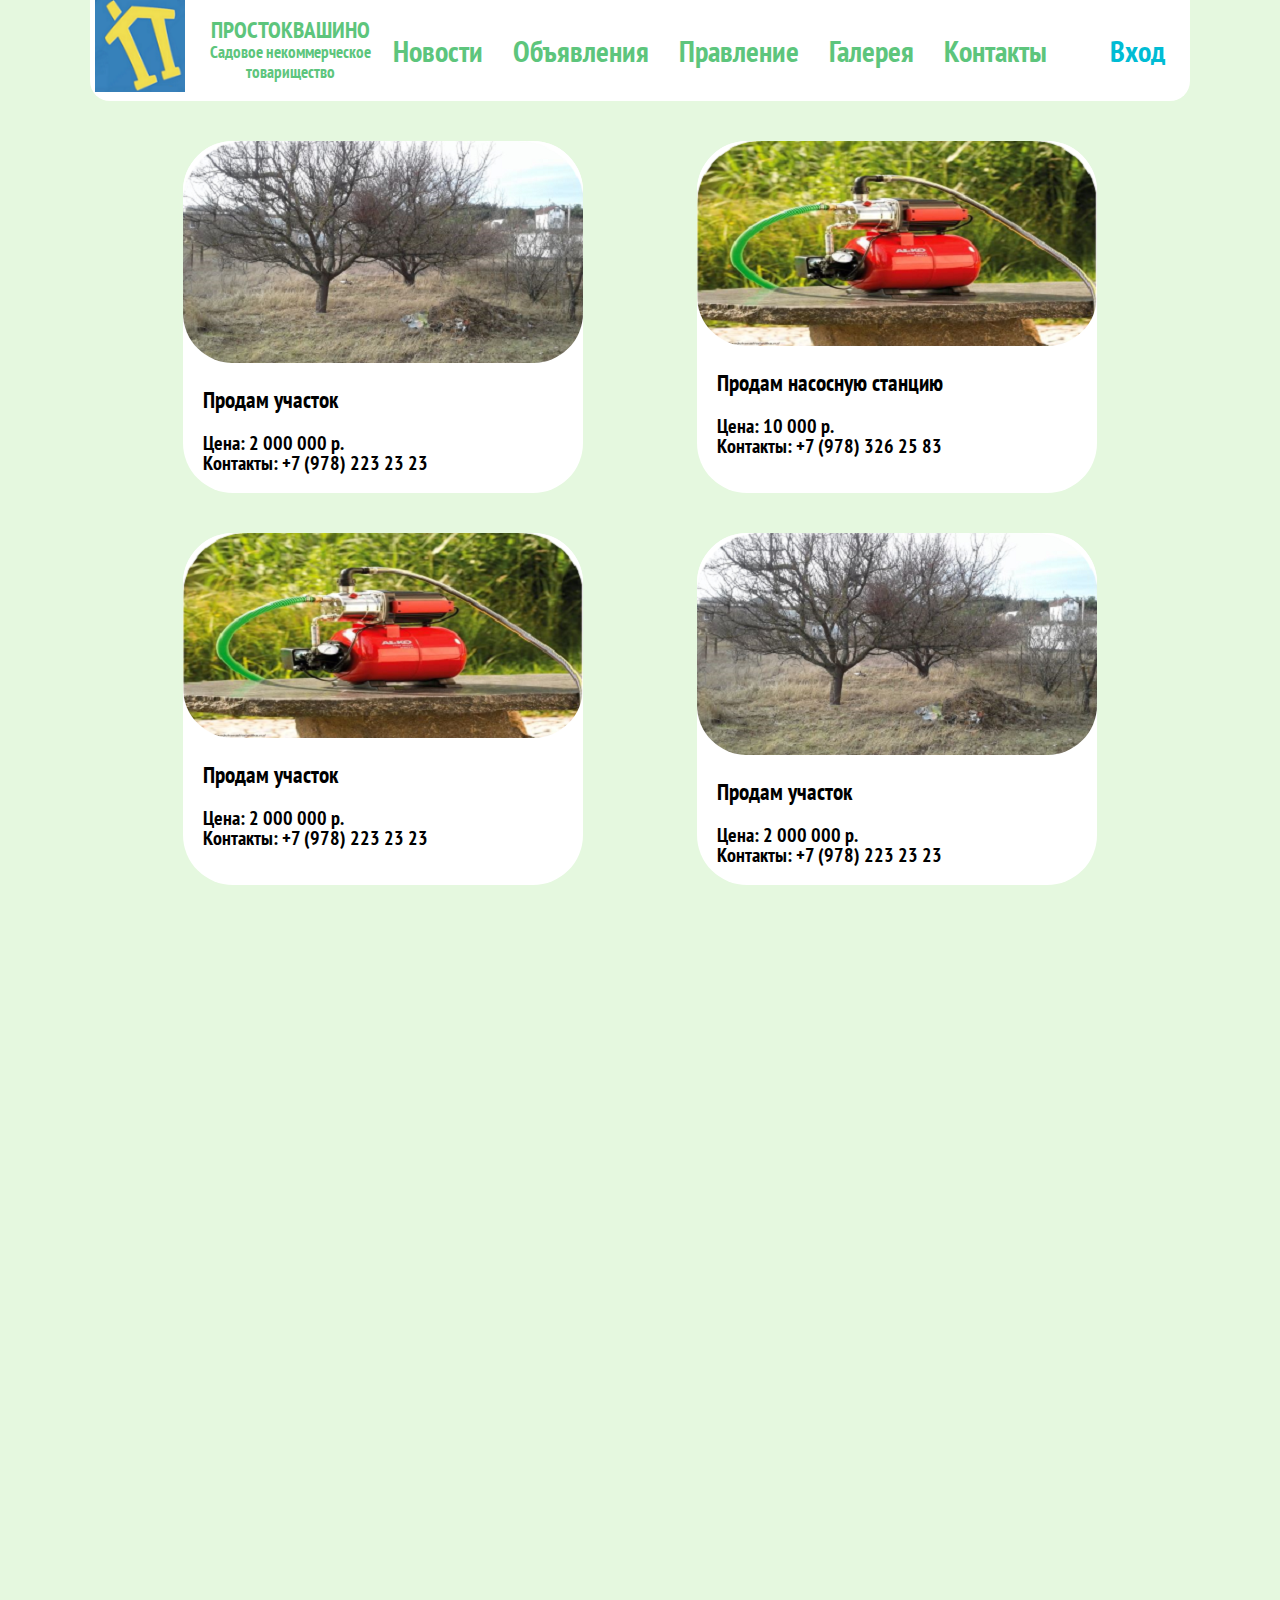
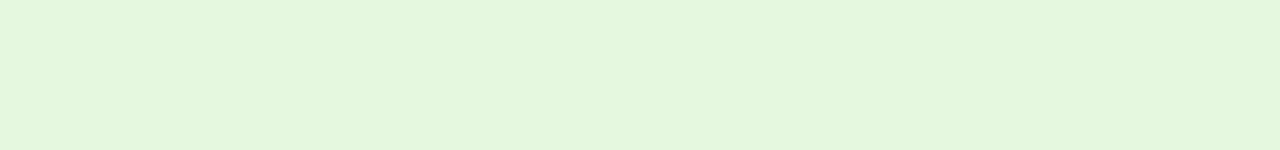
<file: message.html>
<!DOCTYPE html>
<html lang="ru">

<head>
    <meta charset="UTF-8">
    <meta http-equiv="X-UA-Compatible" content="IE=edge">
    <meta name="viewport" content="width=device-width, initial-scale=1.0">
    <title>СНТ ПРОСТОКВАШИНО</title>
    <link href="https://fonts.googleapis.com/css2?family=PT+Sans+Narrow:wght@400;700&display=swap" rel="stylesheet">
    <link rel="stylesheet" href="css/normalize.css">
    <link rel="stylesheet" href="css/style.css">
</head>

<body>
    <header class="main-header">
        <nav class="main-navigation">
            <div class="container">
                <a class="main-header-logo">
                    <img src="img/logo.jpg" width="90" height="91" alt="Логотип СНТ Простоквашино">
                </a>
                <ul class="site-navigation">
                    <li class="name">
                        <p><a class="uppercase" href="index.html">Простоквашино</a></p>
                        <p><a href="index.html">Садовое некоммерческое товарищество</a></p>
                    </li>
                    <li><a href="news.html">Новости</a></li>
                    <li><a href="message.html">Объявления</a></li>
                    <li><a href="direction.html">Правление</a></li>
                    <li><a href="gallery.html">Галерея</a></li>
                    <li><a href="contacts.html">Контакты</a></li>
                </ul>
                <ul class="user-navigation">
                    <li><a class="login-link">Вход</a></li>
                </ul>
            </div>
        </nav>
    </header>
    <main class="announcement-container">
        <section class="announcement-info">
            <h2 class="visually-hidden">Блок с объявлениями</h2>
            <ul class="announcement-list">
                <li class="announcement-item">
                    <img src="img/plot 0101.jpg" alt="участок без строений">
                    <h3>Продам участок</h3>
                    <p>Цена: 2 000 000 р.<br>
                    Контакты: +7 (978) 223 23 23</p>
                </li>
                <li class="announcement-item">
                    <img src="img/plot 0102.jpg" alt="насосная станция">
                    <h3>Продам насосную станцию</h3>
                    <p>Цена: 10 000 р.<br>
                    Контакты: +7 (978) 326 25 83</p>
                </li>
                <li class="announcement-item">
                    <img src="img/plot 0102.jpg" alt="участок без строений">
                    <h3>Продам участок</h3>
                    <p>Цена: 2 000 000 р.<br>
                    Контакты: +7 (978) 223 23 23</p>
                </li>
                <li class="announcement-item">
                    <img src="img/plot 0101.jpg" alt="участок без строений">
                    <h3>Продам участок</h3>
                    <p>Цена: 2 000 000 р.<br>
                    Контакты: +7 (978) 223 23 23</p>
                </li>
            </ul>
        </section>

        <!--         <div class="index-columns index-columns1">
            <section class="news">
                <h2>Новости</h2>
                <ul class="news-list">
                    <li class="news-item">
                        <p>НАМ НАКОНЕЦ ЗАВЕЗЛИ ЯГЕРМАЙСТЕР! ТЕПЕРЬ ВЫ МОЖЕТЕ ПРОПУСТИТЬ СТАКАНЧИК ВО ВРЕМЯ СТРИЖКИ</p>
                        <time datetime="2016-01-11">11 января</time>
                    <li class="news-item">
                        <p>В НАШЕЙ КОМАНДЕ ПОПОЛНЕНИЕ, БОРИС «БРИТВА» СТРИГУНЕЦ, ОБЛАДAТЕЛЬ МНОЖЕСТВА ТИТУЛОВ И НАГРАД
                            ПОПОЛНИЛ НАШИ СТРОЙНЫЕ РЯДЫ</p>
                        <time datetime="2016-01-18">18 января</time>
                    </li>
                </ul>
                <a class="button" href="news.html">Все новости</a>
            </section>

            <section class="gallery">
                <h2>Фотогалерея</h2>
                <div class="gallery-container">
                    <figure class="gallery-content">
                        <a href="#"><img src="img/studio.jpg" width="286" height="164" alt="Интерьер"></a>
                    </figure>
                    <button class="button gallery-button gallery-button-back">Назад</button>
                    <button class="button gallery-button gallery-button-next">Вперед</button>
                </div>
            </section>
        </div> -->

        <!--         <div class="index-columns index-columns2">
            <section class="contacts">
                <h2>Контактная информация</h2>
                <p>БАРБЕРШОП «БОРОДИНСКИЙ»<br>АДРЕС: Г.САНКТ-ПЕТЕРБУРГ, Б. КОНЮШЕННАЯ, Д. 19/8<br>ТЕЛЕФОН: +7 (495)
                    666-02-66</p>
                <p>ВРЕМЯ РАБОТЫ:<br>ПН—ПТ: С 10:00 ДО 22:00<br>СБ—ВС: С 10:00 ДО 19:00</p>
                <a class="button contacts-button contacts-button-map" href="map.html">Как проехать</a>
                <a class="button contacts-button" href="contacts.html">Обратная связь</a>
            </section>

            <section class="appointment">
                <h2>ЗАПИСАТЬСЯ</h2>
                <p class="appointment-info">УКАЖИТЕ ЖЕЛАЕМУЮ ДАТУ И ВРЕМЯ И МЫ СВЯЖЕМСЯ С ВАМИ ДЛЯ ПОДТВЕРЖДЕНИЯ БРОНИ
                </p>
                <form class="appointment-form" action="httms://echo.htmlacademy.ru" method="post">
                    <p class="appointment-item">
                        <label for="appointment-date">ДАТА</label>
                        <input id="appointment-date" type="text" name="date" value="" placeholder="08.10.2017">
                    </p>
                    <p class="appointment-item">
                        <label for="appointment-time">ВРЕМЯ</label>
                        <input id="appointment-time" type="text" name="time" value="" placeholder="10:00">
                    </p>
                    <p class="appointment-item">
                        <label for="appointment-name">ВАШЕ ИМЯ</label>
                        <input id="appointment-name" type="text" name="name" value="" placeholder="Борода">
                    </p>
                    <p class="appointment-item">
                        <label for="appointment-phone">ТЕЛЕФОН</label>
                        <input id="appointment-phone" type="text" name="phone" value="" placeholder="+7 123 456-78-90">
                    </p>
                    <button class="button" type="submit">ОТПРАВИТЬ</button>
                </form>
            </section>
        </div> -->
    </main>

    <!--     <footer class="main-footer">
        <div class="footer-container">
            <p class="footer-contacts">
                БАРБЕРШОП «БОРОДИНСКИЙ»
                <br>АДРЕС: Г. САНКТ-ПЕТЕРБУРГ, УЛ. Б. КОНЮШЕННАЯ, Д. 19/8
                <br><a class="contacts-button-map" href="map.html">КАК НАС НАЙТИ?</a>
                <br>ТЕЛЕФОН: +7 (495) 666-02-66
            </p>
            <div class="footer-social">
                <b>ДАВАЙТЕ ДРУЖИТЬ!</b>
                <ul>
                    <li>
                        <a class="social-button" href="#">
                            <span class="visually-hidden">Вконтакте</span>
                            <svg xmlns="http://www.w3.org/2000/svg" width="27" height="15" viewBox="0 0 26.14 14.91">
                                <path
                                    d="M26 13.47l-.09-.17a13.55 13.55 0 0 0-2.6-3q-.87-.83-1.1-1.12A1 1 0 0 1 22 8a10.27 10.27 0 0 1 1.22-1.78l.88-1.16q2.35-3.13 2-4L26 .94a.8.8 0 0 0-.4-.22 2.14 2.14 0 0 0-.87 0h-3.92a.51.51 0 0 0-.27 0h-.3a.6.6 0 0 0-.15.14.93.93 0 0 0-.14.24 22.22 22.22 0 0 1-1.46 3.06q-.5.84-.93 1.46a7 7 0 0 1-.71.91 4.94 4.94 0 0 1-.52.47q-.23.18-.35.15l-.23-.05a.9.9 0 0 1-.31-.33 1.49 1.49 0 0 1-.16-.53V1.6a3.14 3.14 0 0 0 0-.62 2.12 2.12 0 0 0-.14-.44.73.73 0 0 0-.28-.33 1.57 1.57 0 0 0-.46-.18A9 9 0 0 0 12.57 0a8.93 8.93 0 0 0-3.25.33 1.83 1.83 0 0 0-.52.41q-.25.3-.07.33a1.67 1.67 0 0 1 1.16.59l.08.16a2.6 2.6 0 0 1 .19.63 6.32 6.32 0 0 1 .12 1 10.59 10.59 0 0 1 0 1.7q-.07.71-.13 1.1a2.21 2.21 0 0 1-.18.64 2.69 2.69 0 0 1-.16.3l-.07.07a1 1 0 0 1-.37.07.86.86 0 0 1-.46-.19 3.27 3.27 0 0 1-.56-.52 7 7 0 0 1-.66-.93q-.37-.6-.76-1.42l-.22-.39q-.2-.38-.56-1.11t-.62-1.43A.9.9 0 0 0 5.2.9h-.07a.93.93 0 0 0-.22-.16A1.44 1.44 0 0 0 4.6.65L.87.68A1 1 0 0 0 .1.94L0 1a.44.44 0 0 0 0 .22 1.08 1.08 0 0 0 .08.37Q.9 3.53 1.86 5.31t1.66 2.87Q4.23 9.27 5 10.24t1 1.24l.37.41.34.33a8.06 8.06 0 0 0 1 .78 16.34 16.34 0 0 0 1.4.9 7.6 7.6 0 0 0 1.79.72 6.19 6.19 0 0 0 2 .22h1.57a1.08 1.08 0 0 0 .72-.3l.05-.07a.9.9 0 0 0 .1-.25 1.38 1.38 0 0 0 0-.37 4.48 4.48 0 0 1 .09-1.05 2.77 2.77 0 0 1 .23-.71 1.74 1.74 0 0 1 .29-.4 1.19 1.19 0 0 1 .23-.2h.11a.86.86 0 0 1 .77.21 4.52 4.52 0 0 1 .83.79q.39.47.93 1.05a6.41 6.41 0 0 0 1 .87l.27.16a3.31 3.31 0 0 0 .71.3 1.53 1.53 0 0 0 .76.07l3.48-.05a1.58 1.58 0 0 0 .8-.17.68.68 0 0 0 .34-.37 1.06 1.06 0 0 0 0-.46 1.71 1.71 0 0 0-.1-.36z"
                                    fill="#fff" />
                            </svg>
                        </a>
                    </li>
                    <li><a class="social-button" href="#">
                            <span class="visually-hidden">Фейсбук</span>
                            <svg xmlns="http://www.w3.org/2000/svg" width="19" height="22" viewBox="0 0 10.15 21.74">
                                <path
                                    d="M3.34 1.12A4.77 4.77 0 0 1 6.53 0h3.61v3.81H7.81a1.07 1.07 0 0 0-1.09.83v2.55h3.42c-.08 1.23-.24 2.45-.41 3.67h-3v10.87H2.21V10.86H0V7.21h2.19V3.66a3.83 3.83 0 0 1 1.15-2.54z"
                                    fill="#fff" />
                            </svg>
                        </a>
                    </li>
                    <li><a class="social-button" href="#">
                            <span class="visually-hidden">Инстаграм</span>
                            <svg xmlns="http://www.w3.org/2000/svg" width="20" height="20" viewBox="0 0 20 20">
                                <path
                                    d="M18 0H2a2 2 0 0 0-2 2v16a2 2 0 0 0 2 2h16a2 2 0 0 0 2-2V2a2 2 0 0 0-2-2zm-8 6a4 4 0 1 1-4 4 4 4 0 0 1 4-4zM2.5 18a.47.47 0 0 1-.5-.5V9h2.1a3.4 3.4 0 0 0-.1 1 6 6 0 1 0 12 0 3.4 3.4 0 0 0-.1-1H18v8.5a.47.47 0 0 1-.5.5zM18 4.5a.47.47 0 0 1-.5.5h-2a.47.47 0 0 1-.5-.5v-2a.47.47 0 0 1 .5-.5h2a.47.47 0 0 1 .5.5z"
                                    fill="#fff" />
                            </svg>
                        </a>
                    </li>
                </ul>

            </div>
            <p class="footer-copyright">
                <b>РАЗРАБОТАНО:</b>
                <a class="button" href="https://htmlacademy.ru">html academy</a>
            </p>
        </div>
    </footer> -->

    <!--     <section class="modal modal-login">
        <h2>ЛИЧНЫЙ КАБИНЕТ</h2>
        <p class="modal-description">Введите пожалуйста свой логин и пароль</p>
        <form class="login-form" action="https://echo.htmlacademy.ru" method="post">
            <p>
                <label class="visually-hidden" for="user-login">
                    ЛОГИН
                </label>
                <input class="login-icon-user" id="user-login" type="text" name="login" placeholder="ЛОГИН">
            </p>
            <p>
                <label class="visually-hidden" for="user-password">ПАРОЛЬ</label>
                <input class="login-icon-password" id="user-password" type="password" name="password"
                    placeholder="ПАРОЛЬ">
            </p>

            <p class="login-help">
                <label class="login-checkbox">
                    <input class="visually-hidden" type="checkbox" name="remember">
                    <span class="checkbox-indicator"></span>
                    ЗАПОМНИТЕ МЕНЯ
                </label>
                <a class="restore" href="#">Я ЗАБЫЛ ПАРОЛЬ!</a>
            </p>
            <button class="button" type="submit">ВОЙТИ</button>
        </form>
        <button class="modal-close" type="button">Закрыть</button>
    </section> -->

    <!-- <section class="modal modal-map">
        <h2 class="visually-hidden">КАК НАС НАЙТИ?</h2>
        <p>
            <iframe src="https://www.google.com/maps/embed?pb=!1m18!1m12!1m3!1d1998.603625719817!2d30.32047247727857!3d59.938719162093584!2m3!1f0!2f0!3f0!3m2!1i1024!2i768!4f13.1!3m3!1m2!1s0x4696310fca145cc1%3A0x42b32648d8238007!2z0JHQvtC70YzRiNCw0Y8g0JrQvtC90Y7RiNC10L3QvdCw0Y8g0YPQuy4sIDE5LzgsINCh0LDQvdC60YIt0J_QtdGC0LXRgNCx0YPRgNCzLCDQoNC-0YHRgdC40Y8sIDE5MTE4Ng!5e0!3m2!1sru!2s!4v1683468223485!5m2!1sru!2s" width="766" height="560" style="border:0;" allowfullscreen="" loading="lazy" referrerpolicy="no-referrer-when-downgrade"></iframe>
        </p>
        <button class="modal-close" type="button">Закрыть</button>
    </section> -->

    <!--    <script src="js/popup-script.js"></script>
   <script src="js/map-script.js"></script> -->

</body>

</html>
</file>
<file: css/style.css>
@import url('https://fonts.googleapis.com/css2?family=PT+Sans+Narrow:wght@400;700&display=swap');

img {
    max-width: 100%;
    height: auto;
}

.html,
body {
    min-width: 1000px;
    min-height: 1750px;
}

body {
    min-width: 970px;

    margin: 0;
    padding: 0;

    font-family: "PT Sans Narrow", Arial, sans-serif;
    font-size: 14px;
    line-height: 24px;
    font-weight: 700;

    color: #5dc57c;

    background-color: #e5f8df;

    /* ВРЕМЕННО ДЛЯ СЕТКИ */
   /*  border: 2px solid #e71111; */
}

.visually-hidden:not(:focus):not(:active),
input[type="checkbox"].visually-hidden,
input[type="radio"].visually-hidden {
    position: absolute;

    width: 1px;
    height: 1px;
    margin: -1px;
    border: 0;
    padding: 0;

    white-space: nowrap;

    clip-path: inset(100%);
    clip: rect(0 0 0 0);
    overflow: hidden;
}

a {
    text-decoration: none;
}

.main-header {
    margin-bottom: 20px;
    /* ВРЕМЕННО ДЛЯ СЕТКИ */
    /*     border: 2px solid #0e0ef1; */
}

.main-navigation {
    width: 1100px;
    font-size: 16px;
    line-height: 20px;
    font-family: "PT Sans Narrow", Arial, sans-serif;
    font-weight: 700;
    background-color: #ffffff;

    margin: auto;

    border-bottom-left-radius: 20px;
    border-bottom-right-radius: 20px;

    /* ВРЕМЕННО ДЛЯ СЕТКИ */
    /*     border: 2px solid #f1520e; */
}


.main-header-logo {
    width: 90px;
    height: 91px;
    display: block;
    margin-bottom: 10px;
    /* ВРЕМЕННО ДЛЯ СЕТКИ */
    /*     border: 2px solid #f1520e; */
}

.container {
    font-size: 30px;
    margin-left: 5px;
    display: flex;
    flex-direction: row;
    align-items: center;
    justify-content: space-between;
    flex-wrap: wrap;

    /* ВРЕМЕННО ДЛЯ СЕТКИ */
    /*     border: 2px solid #f1520e; */
}

.container a {
    color: #5dc57c;
}

main.container {
    margin-bottom: 65px;
}

.main-navigation-wrapper {
    width: 100%;
    margin-bottom: 10px;
    background-color: #ffffff;
}

.main-navigation-wrapper {
    display: flex;
    justify-content: space-between;

    align-items: center;
    flex-wrap: nowrap;
    /* ВРЕМЕННО ДЛЯ СЕТКИ */
    /*     border: 2px solid #f1520e; */
}

.site-navigation,
.user-navigation {
    margin: 0;
    padding: 0;
    display: flex;
    list-style: none;

    flex-direction: row;
    flex-wrap: nowrap;
    align-items: center;
    justify-content: space-between;

    /* ВРЕМЕННО ДЛЯ СЕТКИ */
    /*     border: 2px solid #f1520e; */
}

.user-navigation .login-link {
    position: relative;
    cursor: pointer;
    color: #00BCD4;
}

.site-navigation {
    width: 850px;
}

.name {
    font-size: 17px;
    margin: 0;
    padding: 0;
    width: 165px;
    text-align: center;

    /* ВРЕМЕННО ДЛЯ СЕТКИ */
    /*     border: 3px solid #3b0ef1; */
}

.name p {
    margin: 0;
}


.user-navigation {
    max-width: 140px;
    margin-left: 20px;
    margin-right: 15px;
}


.uppercase {
    font-size: 23px;
    text-transform: uppercase;
}


.info-news-list {
    font-size: 30px;
    line-height: 50px;
    list-style: none;
    text-align: center;
    margin: 0;
    padding: 0;
    margin-bottom: 10px;
    display: flex;
    justify-content: center;
}

.info-news-first {
    width: 500px;
    border-radius: 60px;
    margin-right: 10px;
    padding: 10px;
    color: rgb(255, 255, 255);
    background-color: #4CAF50;

    /* ВРЕМЕННО ДЛЯ СЕТКИ */
    border: 3px solid #3b0ef1;
}

.info-news-second {
    width: 500px;
    border-radius: 60px;
    padding: 10px;
    background-color: #fff;
    /* ВРЕМЕННО ДЛЯ СЕТКИ */
    border: 3px solid #f13b0e;
}

.info-news-second h3 {
    color: rgb(104, 223, 0);
    font-size: 40px;
    -webkit-text-stroke: 2px #02a25f;
}

.info-news-second p:first-of-type {
    color: rgb(104, 223, 0);
    font-size: 35px;
    -webkit-text-stroke: 2px #02a25f;
}

.gallery-container {
    margin: 0;
    padding: 0;
    display: flex;
    flex-direction: column;
    align-items: center;
}

.gallery-container img {
    border-radius: 80px;
}

/* страница с объявлениями */
.announcement-container {
    width: 1100px;
    margin: auto;
}

.announcement-list {
    list-style: none;
    display: flex;
    justify-content: space-evenly;
    margin: 0;
    padding: 0;
    flex-wrap: wrap;
    flex-direction: row;
}

.announcement-item img {
    border-radius: 50px;
}

.announcement-item {
    font-size: 20px;
    line-height: 20px;
    width: 400px;
    background-color: #ffffff;
    color: #000;
    border-radius: 50px;
    margin: 20px;
}

.announcement-item h3, 
.announcement-item p {
  margin-left: 20px;
}
.site-navigation li a {
    padding-left: 10px;
    padding-right: 10px;
    padding-bottom: 30px;
    padding-top: 30px;
}
.site-navigation .name a {
    margin: 0;
    padding: 0;
}

.site-navigation li a:hover {
    color: #0022ff;
    background-color: rgb(233, 240, 7);
}
.user-navigation li a:hover {
    color: #0022ff;
    background-color: rgb(233, 240, 7);
}
.user-navigation li a {
    padding-left: 10px;
    padding-right: 10px;
    padding-bottom: 30px;
    padding-top: 30px;
}


/* ----------------------------- */

.main-footer {
    /*   margin-top: 65px; */
    padding: 60px 0;

    color: #ffffff;

    background-color: #212121;
    background-image: url(../img/pattern-darkc.png);
    background-position: 0 0;
    background-repeat: repeat;
}
.main-footer {
    display: flex;
}
.footer-contacts {
    width: 320px;
    margin: 0;
    margin-right: 80px;
}
.footer-contacts a {
    color: #ffffff;
    text-decoration: underline;
}
.footer-contacts a:hover,
.footer-contacts a:focus {
    text-decoration: none;
}
.footer-social {
    width: 145px;

    text-align: center;
}
.footer-social ul {
    display: flex;
    flex-wrap: wrap;
    justify-content: space-between;
    width: 141px;
    margin: 0 auto;
    padding: 0;

    list-style: none;
}
.footer-social b {
    display: block;
    margin-bottom: 15px;
}
.social-button {
    display: flex;
    align-items: center;
    justify-content: center;
    width: 43px;
    height: 43px;
    color: #ffffff;

    background-color: #000000;
}

.social-button:hover,
.social-button:focus {
    background-color: #ffffff;
}

.social-button:hover path,
.social-button:focus path {
    fill: #000000;
}
.footer-copyright {
    width: 150px;
    margin: 0;
    margin-left: auto;
    text-align: center;
}

.footer-copyright .button {
    display: block;
    margin-right: 0;
}

.footer-copyright b {
    display: block;
    margin-bottom: 15px;
}

.footer-copyright .button:hover,
.footer-copyright .button:focus {
    color: #000000;
    background-color: #ffffff;
}
.button {
    margin-right: 16px;
    padding: 10px 30px;
    display: inline-block;

    font: inherit;
    text-align: center;
    color: #ffffff;
    vertical-align: middle;
    text-transform: uppercase;

    background-color: #000000;
    border: none;
    cursor: pointer;
}

.button:hover,
.button:focus,
.button:active {
    background-color: #663d15;
}

.button.disabled,
.button:disabled {
    cursor: default;
    opacity: 0.5;
    background-color: #000000;
}
.main-footer .footer-container {
    display: flex;
}
.footer-container {
    width: 940px;
    margin: 0 auto;
    padding: 0 10px;
}
</file>
